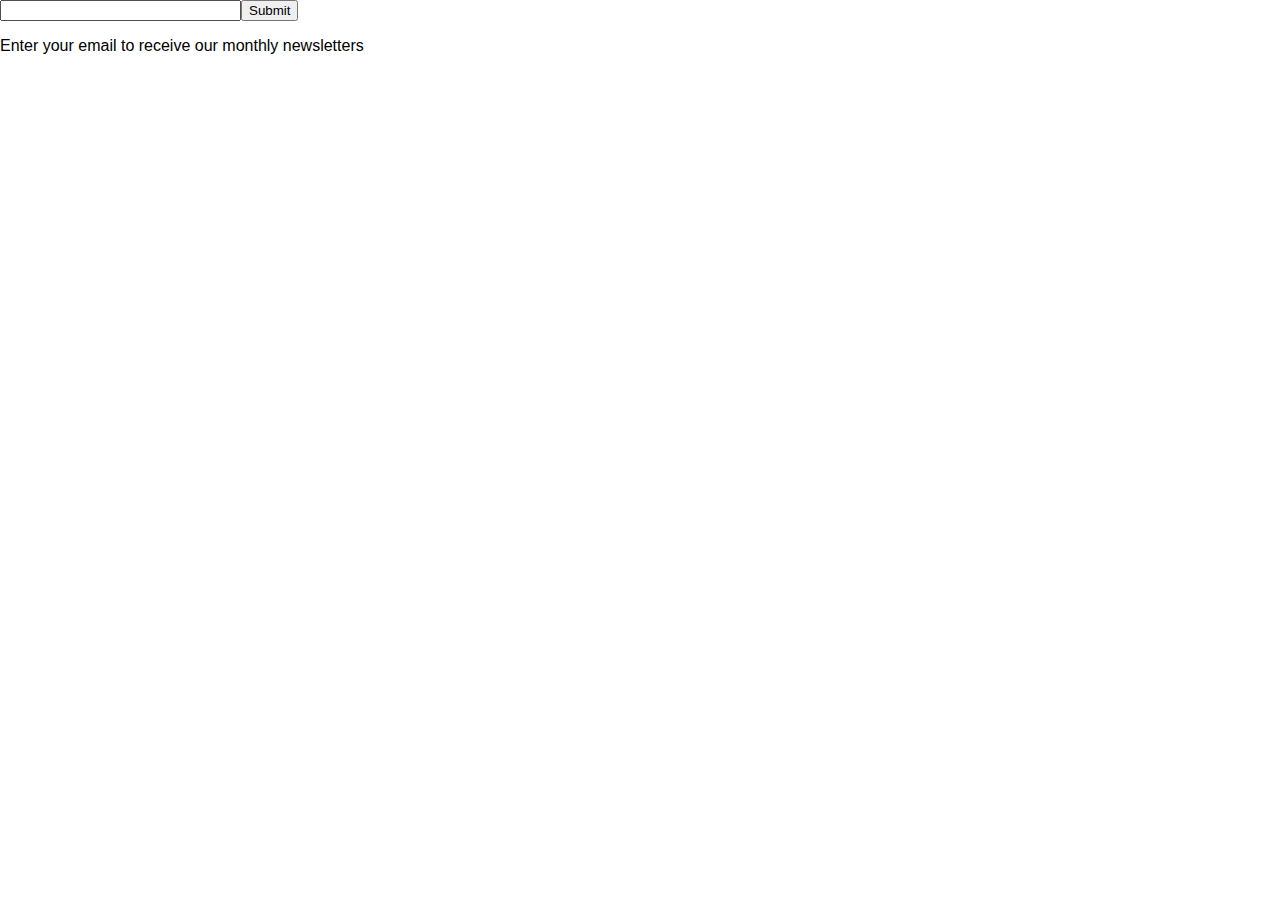
<file: index4.html>
<?xml version="1.0" encoding="UTF-8"?>
<!DOCTYPE html PUBLIC "-//W3C//DTD XHTML 1.0 Transitional//EN"
  "http://www.w3.org/TR/xhtml1/DTD/xhtml1-transitional.dtd">
<html xmlns="http://www.w3.org/1999/xhtml" xml:lang="en" lang="en">
<head>
<title>Treeship Capital</title>
<link rel="stylesheet" type="text/css" href="tree_ship.css" />

</head>

<body>


<table  id="table_content" border="0" cellpadding="10" >
	<tr>	
		<form name="newsletterform" method="post" target="_blank" action="send_form_email.php">
			<input type="text" name="email" size="27" />
			<input type="submit" onclick="display_alert()" value="Submit">
		</form>
		<p>Enter your email to receive our monthly newsletters</p>
	</tr>
</table>




	
</div>
</body>
</html>
</file>
<file: tree_ship.css>
html {
background-color: white;
overflow-y: scroll
}

a img {
    border: 0px;
}

body {
padding: 0;
margin: 0;
font-family: "Helvetica";
}

#navbar {
    height: 120px;
    background-color: #303030 ;
}

.navigation {
    font-family: "Helvetica";
}

.navigation a {
    color: white;
    font-size: 12px;
    text-decoration: none;
}

.navigation a:hover {
    color: gray;
}


.center{
width:750px;
text-align:center;
margin:auto;
padding:10px;
}

#photos {
    text-align: center;
    background-color: white;
}

#table_content {
text-align: left;
}

#table_header {
text-align:center;
}

.title{
color: #303030;
font-stretch: ultra-condensed;
font-size: 24px;
font-weight: bold;
}

#footbar {
    width:100%;
    height: 50px;
    background-color: #303030;
    font-family: "Helvetica";
    color: white;
    font-size: 12px;
    text-decoration: none;
    text-align:center;
    
}


.shadow {
  -moz-box-shadow:    3px 3px 3px 1px #ccc;
  -webkit-box-shadow: 3px 3px 3px 1px #ccc;
  box-shadow:         3px 3px 3px 1px #ccc;
}
</file>
